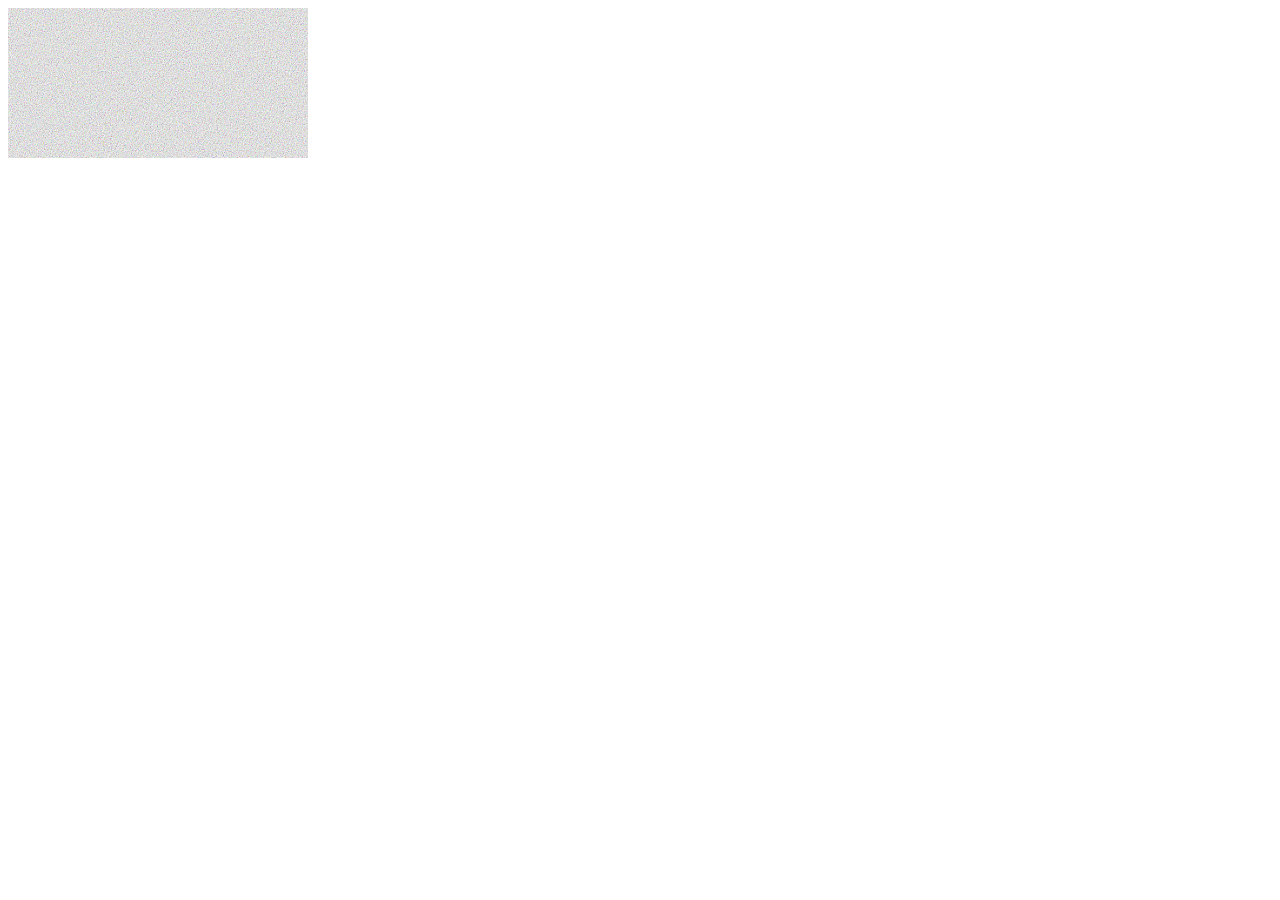
<file: index.html>
<!doctype html>
<html lang="en" class="dark">
  <head>
    <meta charset="UTF-8" />
    <script>
      (function () {
        try {
          var currentFetch = typeof window.fetch === 'function' ? window.fetch.bind(window) : window.fetch;
          var desc =
            Object.getOwnPropertyDescriptor(window, 'fetch') ||
            Object.getOwnPropertyDescriptor(Window.prototype, 'fetch');
          if (!desc || desc.configurable !== false) {
            Object.defineProperty(window, 'fetch', {
              configurable: true,
              enumerable: true,
              get: function () {
                return currentFetch;
              },
              set: function (fn) {
                currentFetch = fn;
              }
            });
          }
        } catch (e) {}
        window.addEventListener(
          'error',
          function (event) {
            if (
              event &&
              ((event.filename && event.filename.indexOf('chrome-extension://') === 0) ||
                (event.message && event.message.indexOf('Cannot set property fetch') !== -1))
            ) {
              event.stopImmediatePropagation();
              event.preventDefault();
            }
          },
          true
        );
        window.addEventListener(
          'unhandledrejection',
          function (event) {
            var msg = event && event.reason && (event.reason.message || String(event.reason));
            if (msg && msg.indexOf('Cannot set property fetch') !== -1) {
              event.stopImmediatePropagation();
              event.preventDefault();
            }
          },
          true
        );
      })();
    </script>
    <meta name="viewport" content="width=device-width, initial-scale=1.0, maximum-scale=1.0, user-scalable=no, viewport-fit=cover" />
    <meta name="mobile-web-app-capable" content="yes" />
    <meta name="apple-mobile-web-app-capable" content="yes" />
    <meta name="apple-mobile-web-app-status-bar-style" content="black-translucent" />
    <meta name="apple-mobile-web-app-title" content="XOR Bit" />
    <meta name="application-name" content="XOR Bit" />
    <link rel="manifest" href="/manifest.webmanifest" />
    <link rel="icon" type="image/svg+xml" href="/icon.svg" />
    <link rel="icon" type="image/png" sizes="192x192" href="/icon-192.png" />
    <link rel="apple-touch-icon" href="/apple-touch-icon.png" />
    <meta name="theme-color" content="#09090B" />
    <title>XOR Bit — Personal Life & Engineering OS</title>
    <meta name="description" content="A single-file, offline-first dashboard that runs your studies, habits, money, focus and projects." />
    <meta property="og:title" content="XOR Bit — Personal Life & Engineering OS" />
    <meta property="og:description" content="A single-file, offline-first dashboard that runs your studies, habits, money, focus and projects." />
    <meta property="og:type" content="website" />
    <meta name="twitter:card" content="summary_large_image" />
    <link rel="preconnect" href="https://fonts.googleapis.com" />
    <link rel="preconnect" href="https://fonts.gstatic.com" crossorigin />
    <link href="https://fonts.googleapis.com/css2?family=Instrument+Serif:ital@0;1&family=Inter:wght@300;400;500;600;700&family=JetBrains+Mono:wght@400;500;600&display=swap" rel="stylesheet" />
  </head>
  <body>
    <!-- Atmospheric Film Grain Overlay (0.025 opacity, non-blocking) -->
    <svg class="pointer-events-none fixed inset-0 z-50 h-full w-full opacity-[0.025]" aria-hidden="true">
      <filter id="nexora-grain">
        <feTurbulence type="fractalNoise" baseFrequency="0.85" numOctaves="3" stitchTiles="stitch" />
      </filter>
      <rect width="100%" height="100%" filter="url(#nexora-grain)" />
    </svg>

    <div id="root"></div>
    <script>
      if (window.location.hostname.endsWith('github.io')) {
        var link = document.createElement('link');
        link.rel = 'stylesheet';
        link.href = './compiled/app.css';
        document.head.appendChild(link);
        var s = document.createElement('script');
        s.type = 'module';
        s.src = './compiled/app.js';
        document.body.appendChild(s);
      }
    </script>
    <script type="module" src="/src/main.tsx"></script>
  </body>
</html>
</file>
